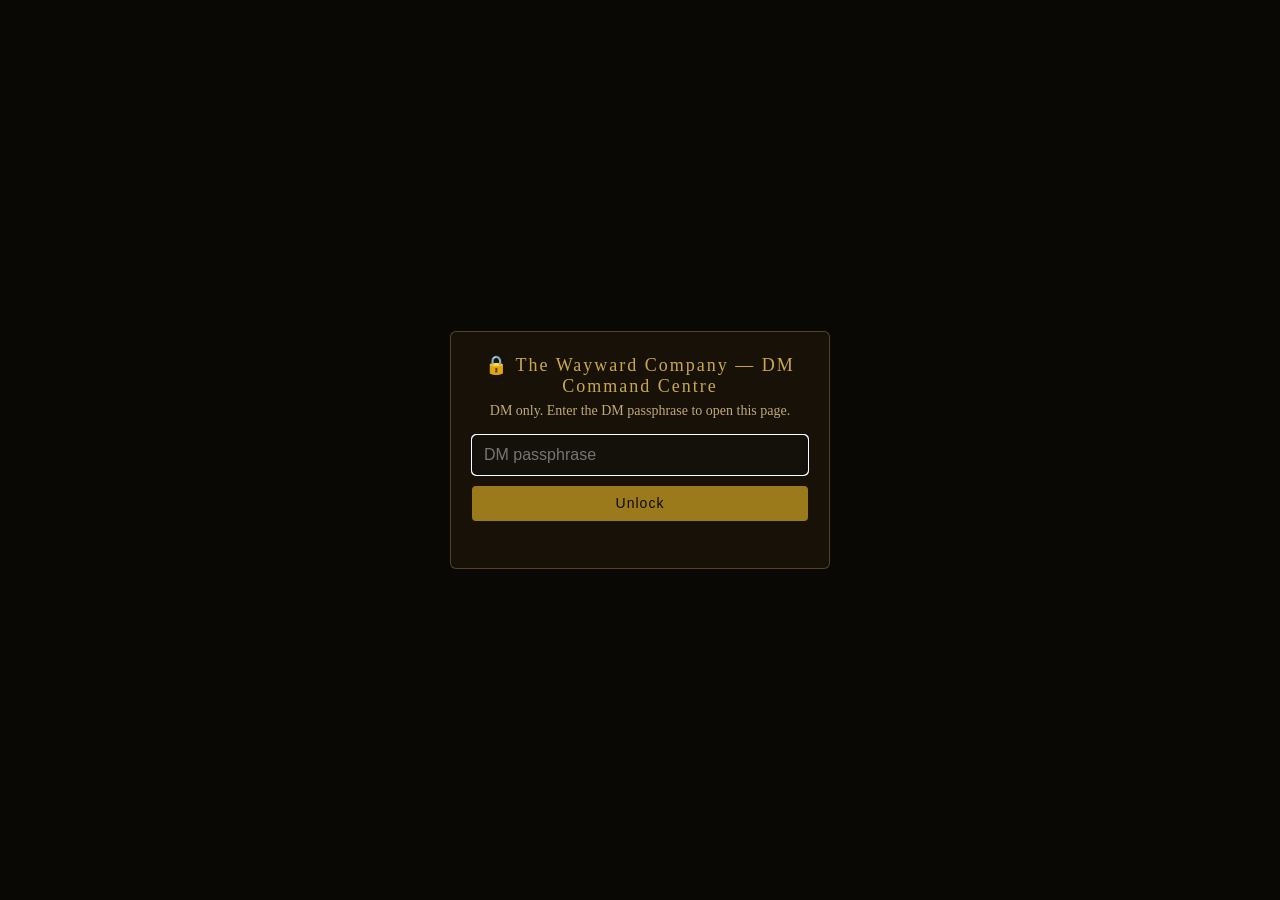
<file: index.html>
<!DOCTYPE html>
<html lang="en"><head><meta charset="UTF-8"><meta name="viewport" content="width=device-width, initial-scale=1.0">
<title>The Wayward Company — DM Command Centre — DM only</title>
<style>
:root{--bg:#0a0805;--fg:#f2e8d0;--muted:#c0aa7a;--gold:#c9a84c;--line:rgba(160,128,64,0.45)}
*{box-sizing:border-box} body{margin:0;min-height:100vh;background:var(--bg);color:var(--fg);font-family:Georgia,serif;display:flex;align-items:center;justify-content:center;padding:16px}
#dm-lock{display:none;max-width:380px;width:100%;border:1px solid var(--line);border-radius:6px;padding:1.4rem 1.3rem;background:rgba(30,22,10,0.7);text-align:center}
h1{font-size:18px;letter-spacing:2px;color:var(--gold);margin:0 0 .4rem;font-weight:normal} p{color:var(--muted);font-size:14px;margin:0 0 1rem}
input{width:100%;padding:.6rem .7rem;font-size:16px;background:#14100a;color:var(--fg);border:1px solid var(--line);border-radius:4px}
button{margin-top:.7rem;width:100%;padding:.6rem;font-size:14px;letter-spacing:1px;background:#9a7a1a;color:#0d0a06;border:none;border-radius:4px;cursor:pointer}
button:disabled{opacity:.5} #dm-lock-msg{min-height:1.2em;margin-top:.6rem;font-size:13px}
</style></head>
<body>
<div id="dm-lock">
  <h1>🔒 The Wayward Company — DM Command Centre</h1>
  <p>DM only. Enter the DM passphrase to open this page.</p>
  <form id="dm-lock-form" autocomplete="off">
    <input id="dm-lock-pass" type="password" placeholder="DM passphrase" aria-label="DM passphrase">
    <button id="dm-lock-btn" type="submit">Unlock</button>
  </form>
  <div id="dm-lock-msg"></div>
</div>
<script src="dm-crypt.js"></script>
<script>DMCrypt.openLockedPage("index.html.enc");</script>
<noscript>This page needs JavaScript.</noscript>
</body></html>
</file>
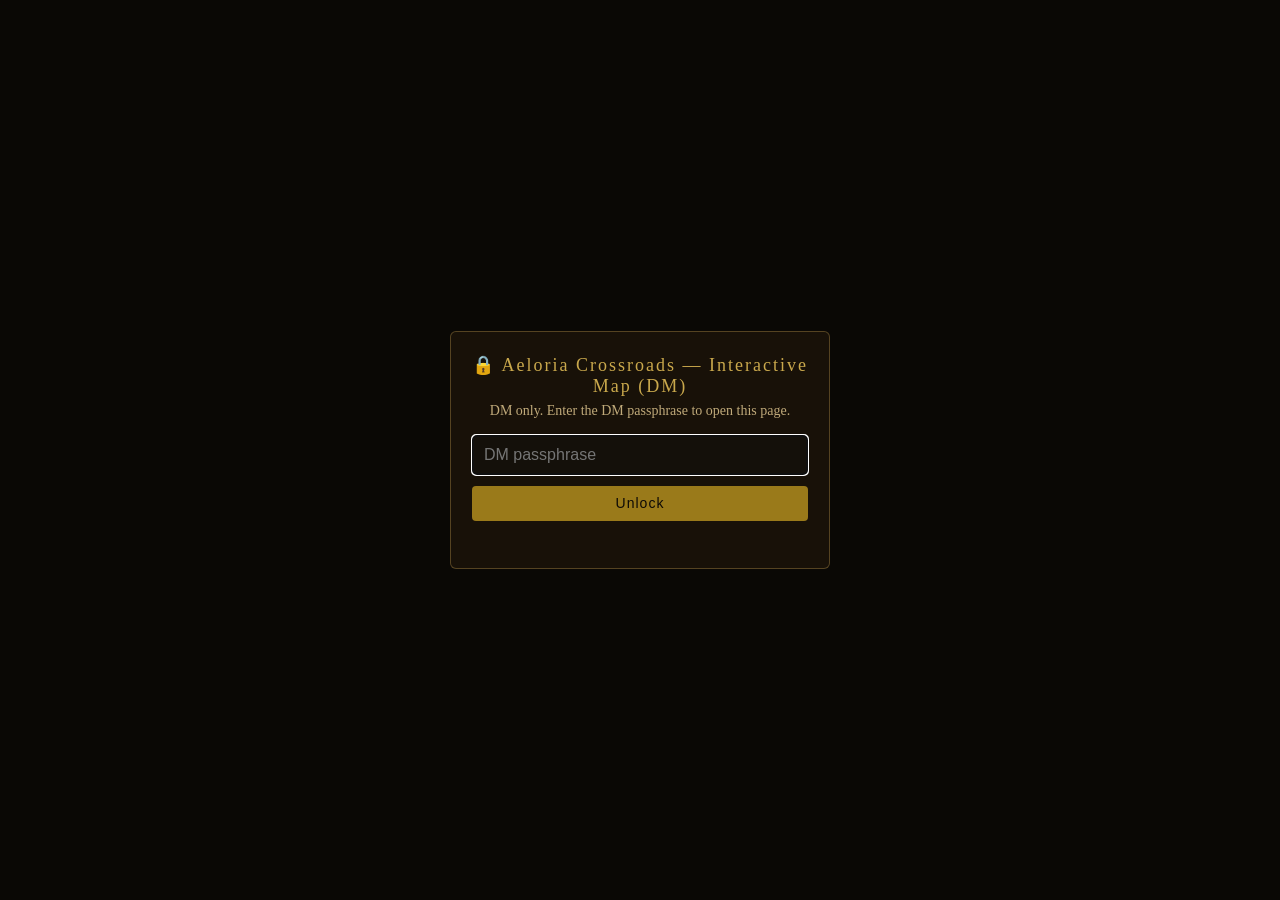
<file: aeloria_map_dm.html>
<!DOCTYPE html>
<html lang="en"><head><meta charset="UTF-8"><meta name="viewport" content="width=device-width, initial-scale=1.0">
<title>Aeloria Crossroads — Interactive Map (DM) — DM only</title>
<style>
:root{--bg:#0a0805;--fg:#f2e8d0;--muted:#c0aa7a;--gold:#c9a84c;--line:rgba(160,128,64,0.45)}
*{box-sizing:border-box} body{margin:0;min-height:100vh;background:var(--bg);color:var(--fg);font-family:Georgia,serif;display:flex;align-items:center;justify-content:center;padding:16px}
#dm-lock{display:none;max-width:380px;width:100%;border:1px solid var(--line);border-radius:6px;padding:1.4rem 1.3rem;background:rgba(30,22,10,0.7);text-align:center}
h1{font-size:18px;letter-spacing:2px;color:var(--gold);margin:0 0 .4rem;font-weight:normal} p{color:var(--muted);font-size:14px;margin:0 0 1rem}
input{width:100%;padding:.6rem .7rem;font-size:16px;background:#14100a;color:var(--fg);border:1px solid var(--line);border-radius:4px}
button{margin-top:.7rem;width:100%;padding:.6rem;font-size:14px;letter-spacing:1px;background:#9a7a1a;color:#0d0a06;border:none;border-radius:4px;cursor:pointer}
button:disabled{opacity:.5} #dm-lock-msg{min-height:1.2em;margin-top:.6rem;font-size:13px}
</style></head>
<body>
<div id="dm-lock">
  <h1>🔒 Aeloria Crossroads — Interactive Map (DM)</h1>
  <p>DM only. Enter the DM passphrase to open this page.</p>
  <form id="dm-lock-form" autocomplete="off">
    <input id="dm-lock-pass" type="password" placeholder="DM passphrase" aria-label="DM passphrase">
    <button id="dm-lock-btn" type="submit">Unlock</button>
  </form>
  <div id="dm-lock-msg"></div>
</div>
<script src="dm-crypt.js"></script>
<script>DMCrypt.openLockedPage("aeloria_map_dm.html.enc");</script>
<noscript>This page needs JavaScript.</noscript>
</body></html>
</file>
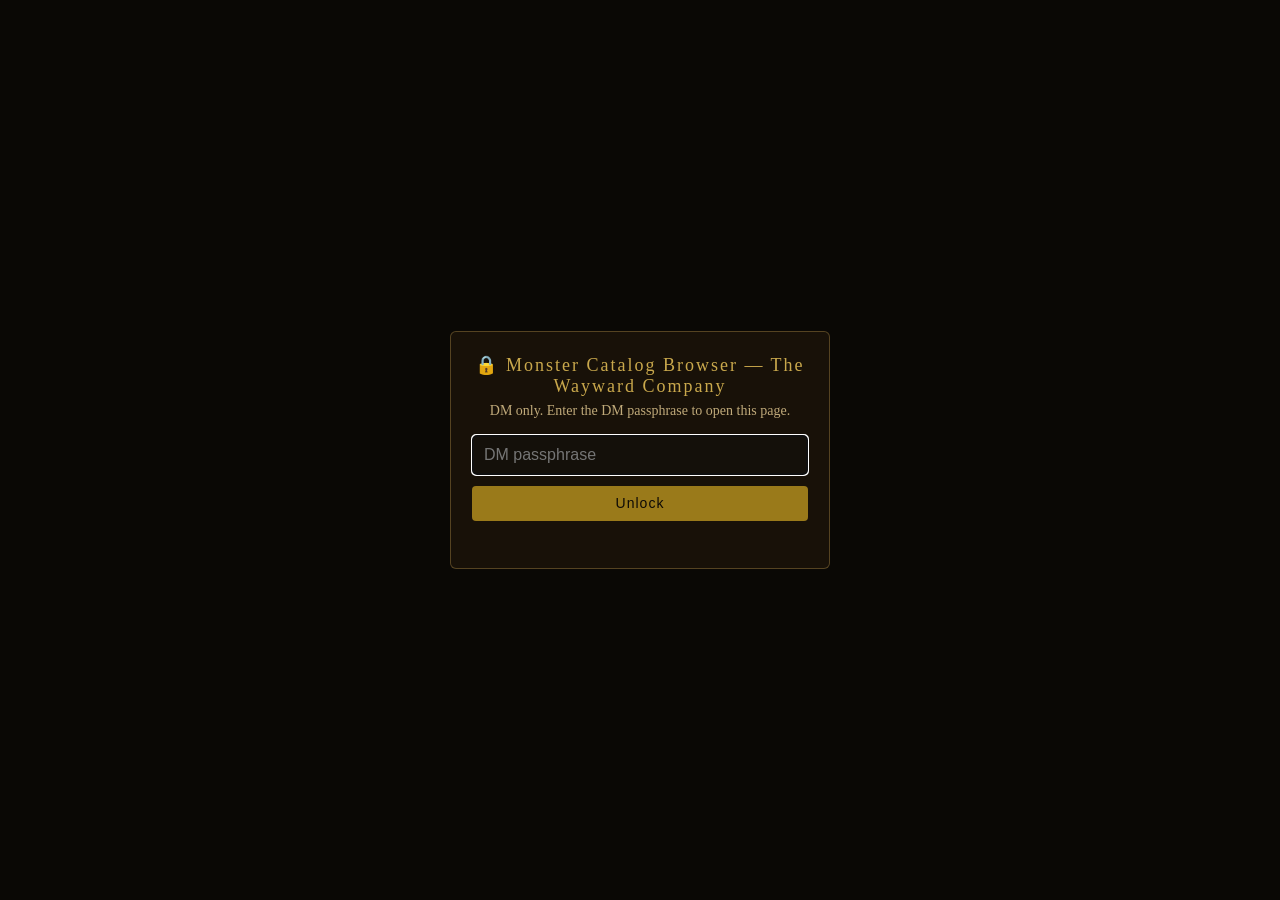
<file: bestiary.html>
<!DOCTYPE html>
<html lang="en"><head><meta charset="UTF-8"><meta name="viewport" content="width=device-width, initial-scale=1.0">
<title>Monster Catalog Browser — The Wayward Company — DM only</title>
<style>
:root{--bg:#0a0805;--fg:#f2e8d0;--muted:#c0aa7a;--gold:#c9a84c;--line:rgba(160,128,64,0.45)}
*{box-sizing:border-box} body{margin:0;min-height:100vh;background:var(--bg);color:var(--fg);font-family:Georgia,serif;display:flex;align-items:center;justify-content:center;padding:16px}
#dm-lock{display:none;max-width:380px;width:100%;border:1px solid var(--line);border-radius:6px;padding:1.4rem 1.3rem;background:rgba(30,22,10,0.7);text-align:center}
h1{font-size:18px;letter-spacing:2px;color:var(--gold);margin:0 0 .4rem;font-weight:normal} p{color:var(--muted);font-size:14px;margin:0 0 1rem}
input{width:100%;padding:.6rem .7rem;font-size:16px;background:#14100a;color:var(--fg);border:1px solid var(--line);border-radius:4px}
button{margin-top:.7rem;width:100%;padding:.6rem;font-size:14px;letter-spacing:1px;background:#9a7a1a;color:#0d0a06;border:none;border-radius:4px;cursor:pointer}
button:disabled{opacity:.5} #dm-lock-msg{min-height:1.2em;margin-top:.6rem;font-size:13px}
</style></head>
<body>
<div id="dm-lock">
  <h1>🔒 Monster Catalog Browser — The Wayward Company</h1>
  <p>DM only. Enter the DM passphrase to open this page.</p>
  <form id="dm-lock-form" autocomplete="off">
    <input id="dm-lock-pass" type="password" placeholder="DM passphrase" aria-label="DM passphrase">
    <button id="dm-lock-btn" type="submit">Unlock</button>
  </form>
  <div id="dm-lock-msg"></div>
</div>
<script src="dm-crypt.js"></script>
<script>DMCrypt.openLockedPage("bestiary.html.enc");</script>
<noscript>This page needs JavaScript.</noscript>
</body></html>
</file>
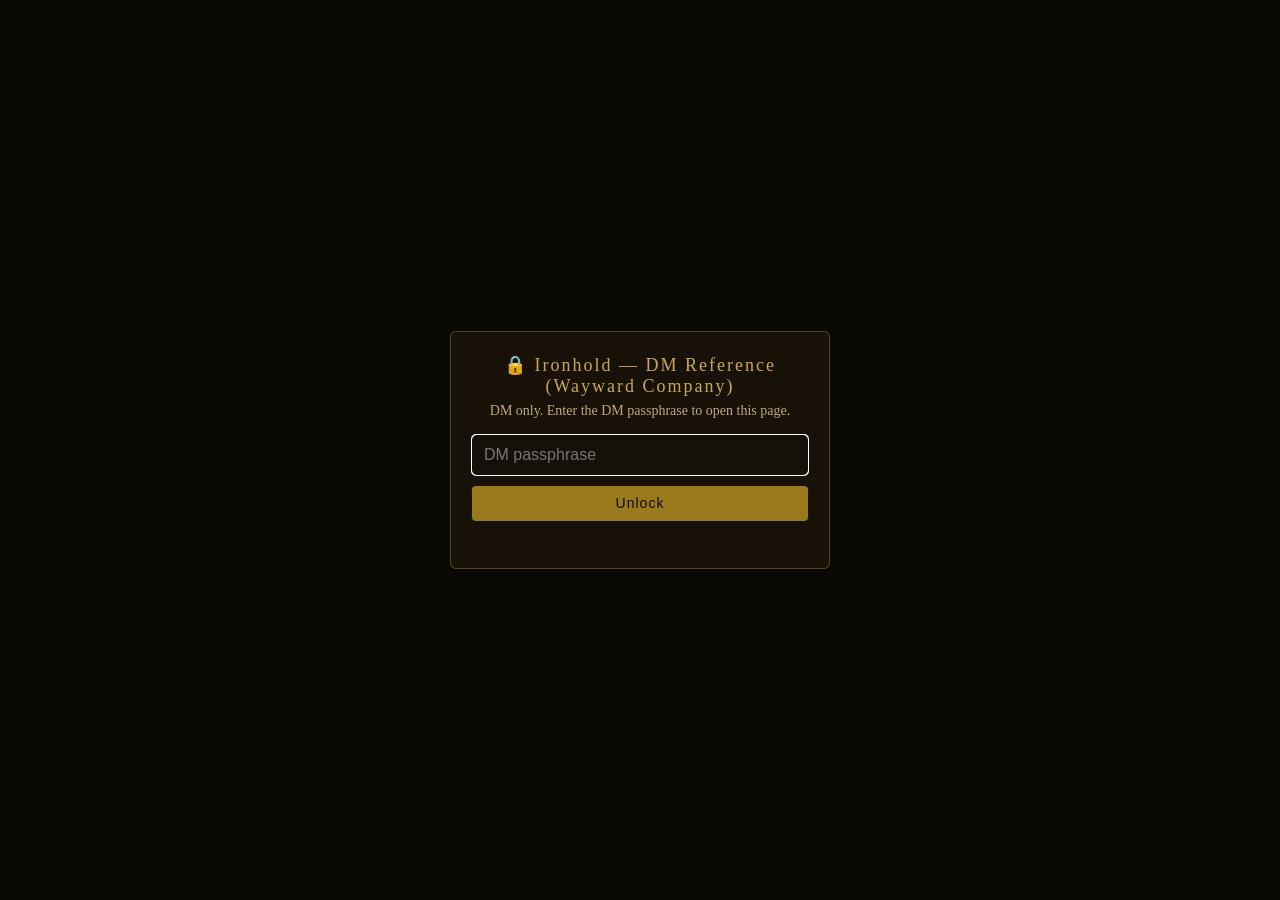
<file: ironhold_map.html>
<!DOCTYPE html>
<html lang="en"><head><meta charset="UTF-8"><meta name="viewport" content="width=device-width, initial-scale=1.0">
<title>Ironhold — DM Reference (Wayward Company) — DM only</title>
<style>
:root{--bg:#0a0805;--fg:#f2e8d0;--muted:#c0aa7a;--gold:#c9a84c;--line:rgba(160,128,64,0.45)}
*{box-sizing:border-box} body{margin:0;min-height:100vh;background:var(--bg);color:var(--fg);font-family:Georgia,serif;display:flex;align-items:center;justify-content:center;padding:16px}
#dm-lock{display:none;max-width:380px;width:100%;border:1px solid var(--line);border-radius:6px;padding:1.4rem 1.3rem;background:rgba(30,22,10,0.7);text-align:center}
h1{font-size:18px;letter-spacing:2px;color:var(--gold);margin:0 0 .4rem;font-weight:normal} p{color:var(--muted);font-size:14px;margin:0 0 1rem}
input{width:100%;padding:.6rem .7rem;font-size:16px;background:#14100a;color:var(--fg);border:1px solid var(--line);border-radius:4px}
button{margin-top:.7rem;width:100%;padding:.6rem;font-size:14px;letter-spacing:1px;background:#9a7a1a;color:#0d0a06;border:none;border-radius:4px;cursor:pointer}
button:disabled{opacity:.5} #dm-lock-msg{min-height:1.2em;margin-top:.6rem;font-size:13px}
</style></head>
<body>
<div id="dm-lock">
  <h1>🔒 Ironhold — DM Reference (Wayward Company)</h1>
  <p>DM only. Enter the DM passphrase to open this page.</p>
  <form id="dm-lock-form" autocomplete="off">
    <input id="dm-lock-pass" type="password" placeholder="DM passphrase" aria-label="DM passphrase">
    <button id="dm-lock-btn" type="submit">Unlock</button>
  </form>
  <div id="dm-lock-msg"></div>
</div>
<script src="dm-crypt.js"></script>
<script>DMCrypt.openLockedPage("ironhold_map.html.enc");</script>
<noscript>This page needs JavaScript.</noscript>
</body></html>
</file>
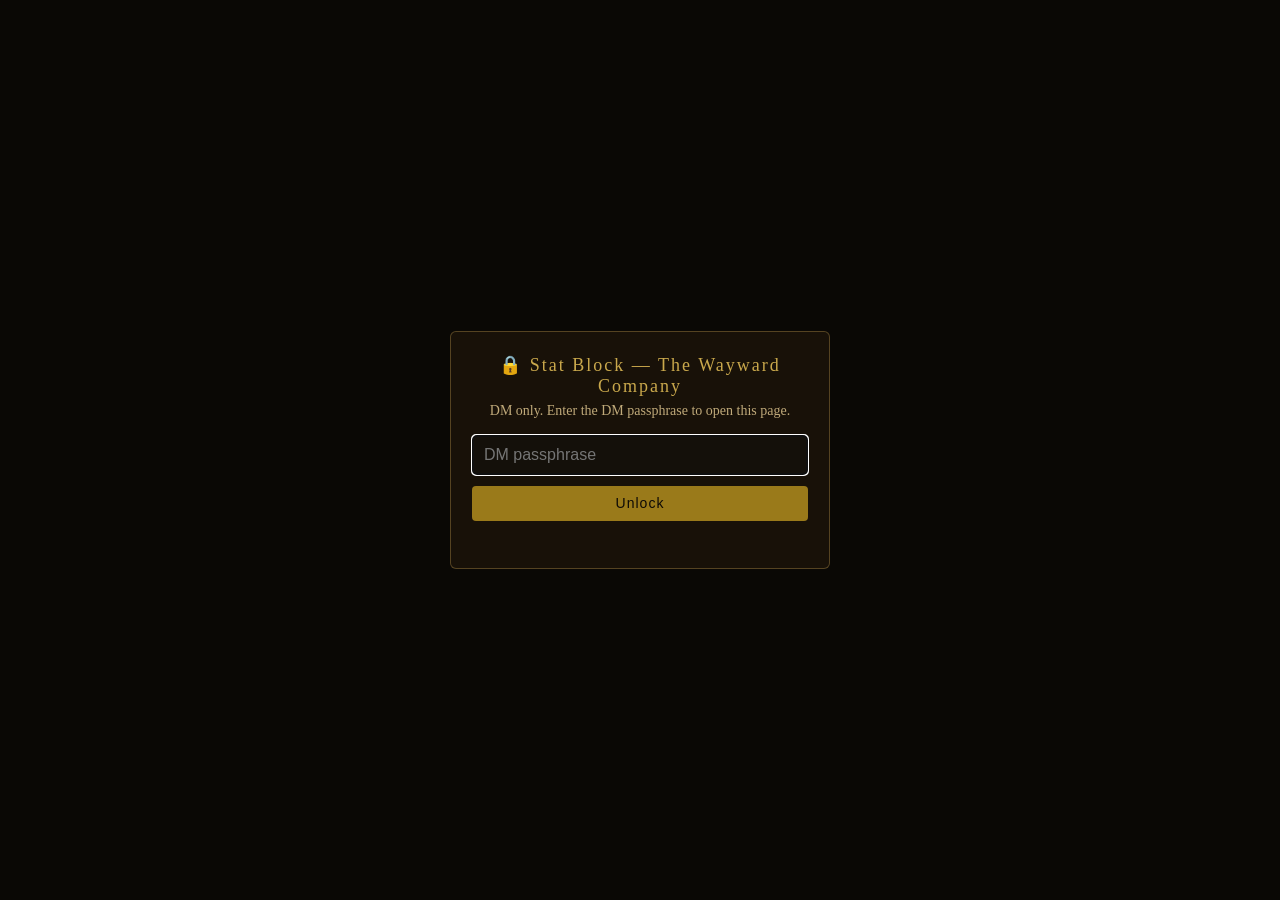
<file: statblock.html>
<!DOCTYPE html>
<html lang="en"><head><meta charset="UTF-8"><meta name="viewport" content="width=device-width, initial-scale=1.0">
<title>Stat Block — The Wayward Company — DM only</title>
<style>
:root{--bg:#0a0805;--fg:#f2e8d0;--muted:#c0aa7a;--gold:#c9a84c;--line:rgba(160,128,64,0.45)}
*{box-sizing:border-box} body{margin:0;min-height:100vh;background:var(--bg);color:var(--fg);font-family:Georgia,serif;display:flex;align-items:center;justify-content:center;padding:16px}
#dm-lock{display:none;max-width:380px;width:100%;border:1px solid var(--line);border-radius:6px;padding:1.4rem 1.3rem;background:rgba(30,22,10,0.7);text-align:center}
h1{font-size:18px;letter-spacing:2px;color:var(--gold);margin:0 0 .4rem;font-weight:normal} p{color:var(--muted);font-size:14px;margin:0 0 1rem}
input{width:100%;padding:.6rem .7rem;font-size:16px;background:#14100a;color:var(--fg);border:1px solid var(--line);border-radius:4px}
button{margin-top:.7rem;width:100%;padding:.6rem;font-size:14px;letter-spacing:1px;background:#9a7a1a;color:#0d0a06;border:none;border-radius:4px;cursor:pointer}
button:disabled{opacity:.5} #dm-lock-msg{min-height:1.2em;margin-top:.6rem;font-size:13px}
</style></head>
<body>
<div id="dm-lock">
  <h1>🔒 Stat Block — The Wayward Company</h1>
  <p>DM only. Enter the DM passphrase to open this page.</p>
  <form id="dm-lock-form" autocomplete="off">
    <input id="dm-lock-pass" type="password" placeholder="DM passphrase" aria-label="DM passphrase">
    <button id="dm-lock-btn" type="submit">Unlock</button>
  </form>
  <div id="dm-lock-msg"></div>
</div>
<script src="dm-crypt.js"></script>
<script>DMCrypt.openLockedPage("statblock.html.enc");</script>
<noscript>This page needs JavaScript.</noscript>
</body></html>
</file>
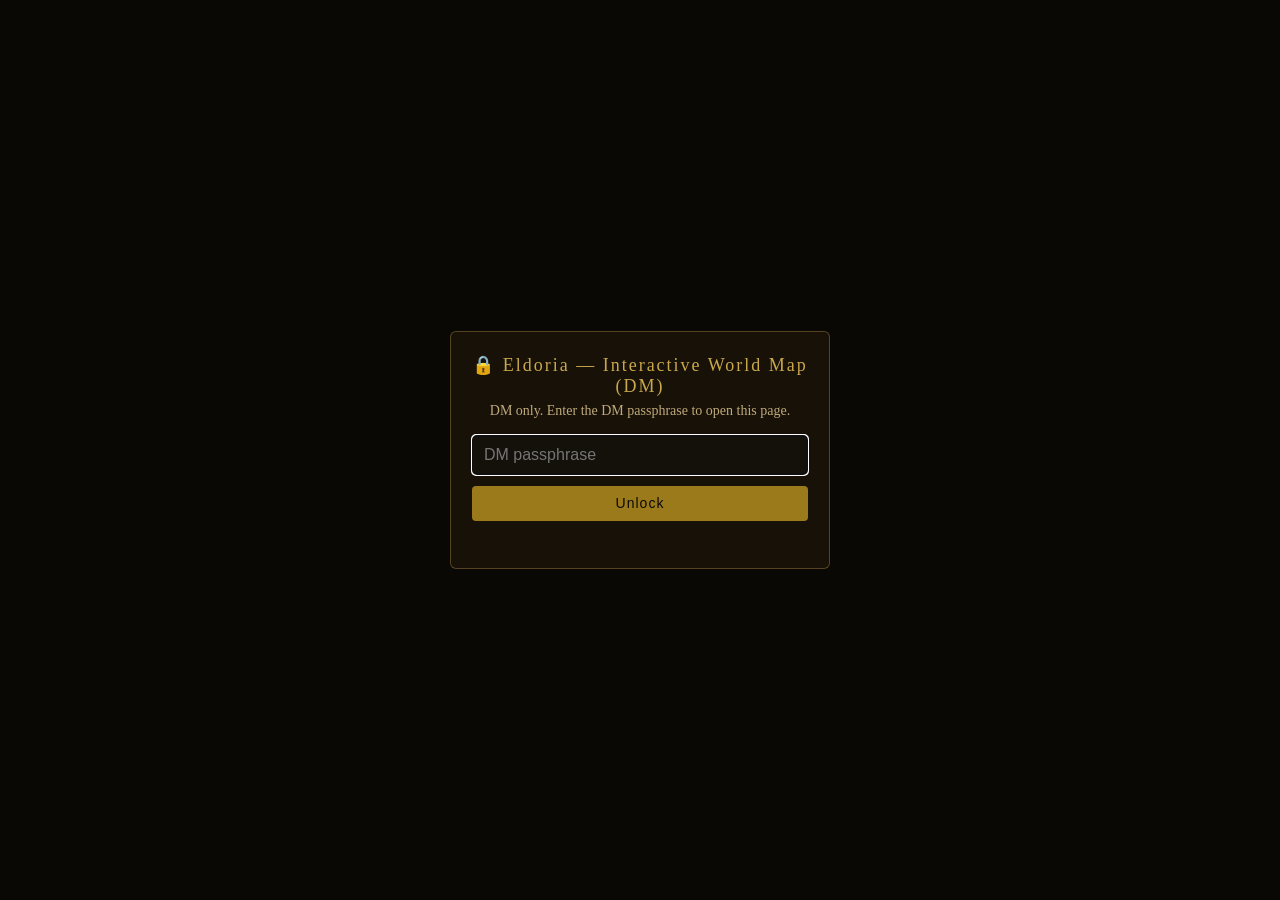
<file: world_map_dm.html>
<!DOCTYPE html>
<html lang="en"><head><meta charset="UTF-8"><meta name="viewport" content="width=device-width, initial-scale=1.0">
<title>Eldoria — Interactive World Map (DM) — DM only</title>
<style>
:root{--bg:#0a0805;--fg:#f2e8d0;--muted:#c0aa7a;--gold:#c9a84c;--line:rgba(160,128,64,0.45)}
*{box-sizing:border-box} body{margin:0;min-height:100vh;background:var(--bg);color:var(--fg);font-family:Georgia,serif;display:flex;align-items:center;justify-content:center;padding:16px}
#dm-lock{display:none;max-width:380px;width:100%;border:1px solid var(--line);border-radius:6px;padding:1.4rem 1.3rem;background:rgba(30,22,10,0.7);text-align:center}
h1{font-size:18px;letter-spacing:2px;color:var(--gold);margin:0 0 .4rem;font-weight:normal} p{color:var(--muted);font-size:14px;margin:0 0 1rem}
input{width:100%;padding:.6rem .7rem;font-size:16px;background:#14100a;color:var(--fg);border:1px solid var(--line);border-radius:4px}
button{margin-top:.7rem;width:100%;padding:.6rem;font-size:14px;letter-spacing:1px;background:#9a7a1a;color:#0d0a06;border:none;border-radius:4px;cursor:pointer}
button:disabled{opacity:.5} #dm-lock-msg{min-height:1.2em;margin-top:.6rem;font-size:13px}
</style></head>
<body>
<div id="dm-lock">
  <h1>🔒 Eldoria — Interactive World Map (DM)</h1>
  <p>DM only. Enter the DM passphrase to open this page.</p>
  <form id="dm-lock-form" autocomplete="off">
    <input id="dm-lock-pass" type="password" placeholder="DM passphrase" aria-label="DM passphrase">
    <button id="dm-lock-btn" type="submit">Unlock</button>
  </form>
  <div id="dm-lock-msg"></div>
</div>
<script src="dm-crypt.js"></script>
<script>DMCrypt.openLockedPage("world_map_dm.html.enc");</script>
<noscript>This page needs JavaScript.</noscript>
</body></html>
</file>
